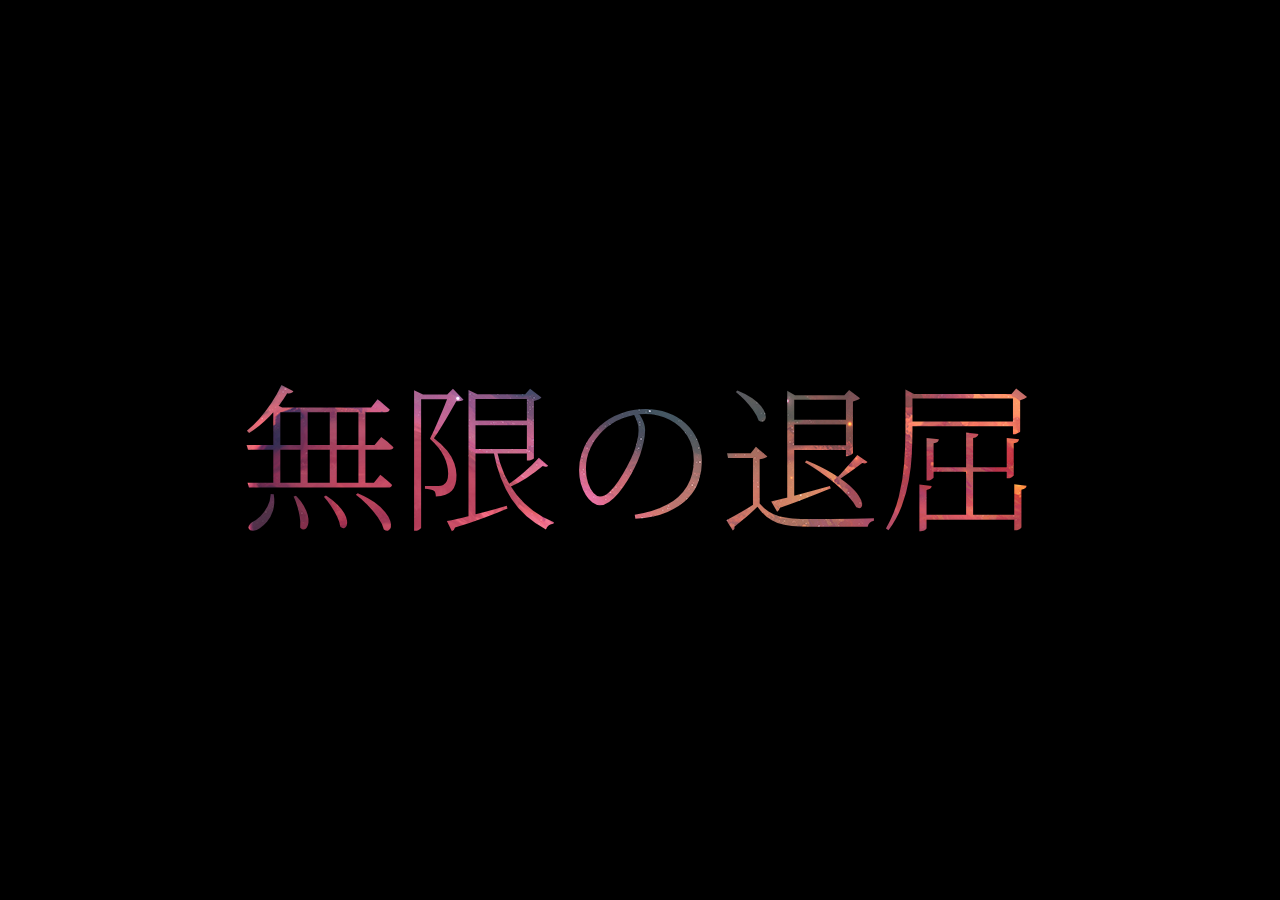
<file: index.html>
<!DOCTYPE html>
<html lang="en">
    <head>
        <meta charset="UTF-8">
        <meta http-equiv="X-UA-Compatible" content="IE=edge">
        <meta name="viewport" content="width=device-width, initial-scale=1.0">
        <title>😏</title>
        <link rel="stylesheet" href="style.css">
        <script src="script.js"></script>
    </head>
    <body>
        <div id="welcome-container">
            <h1 class="welcome" onmouseover="translateWelcome()">無限の退屈</h1>
        </div>
    </body>
</html>
</file>
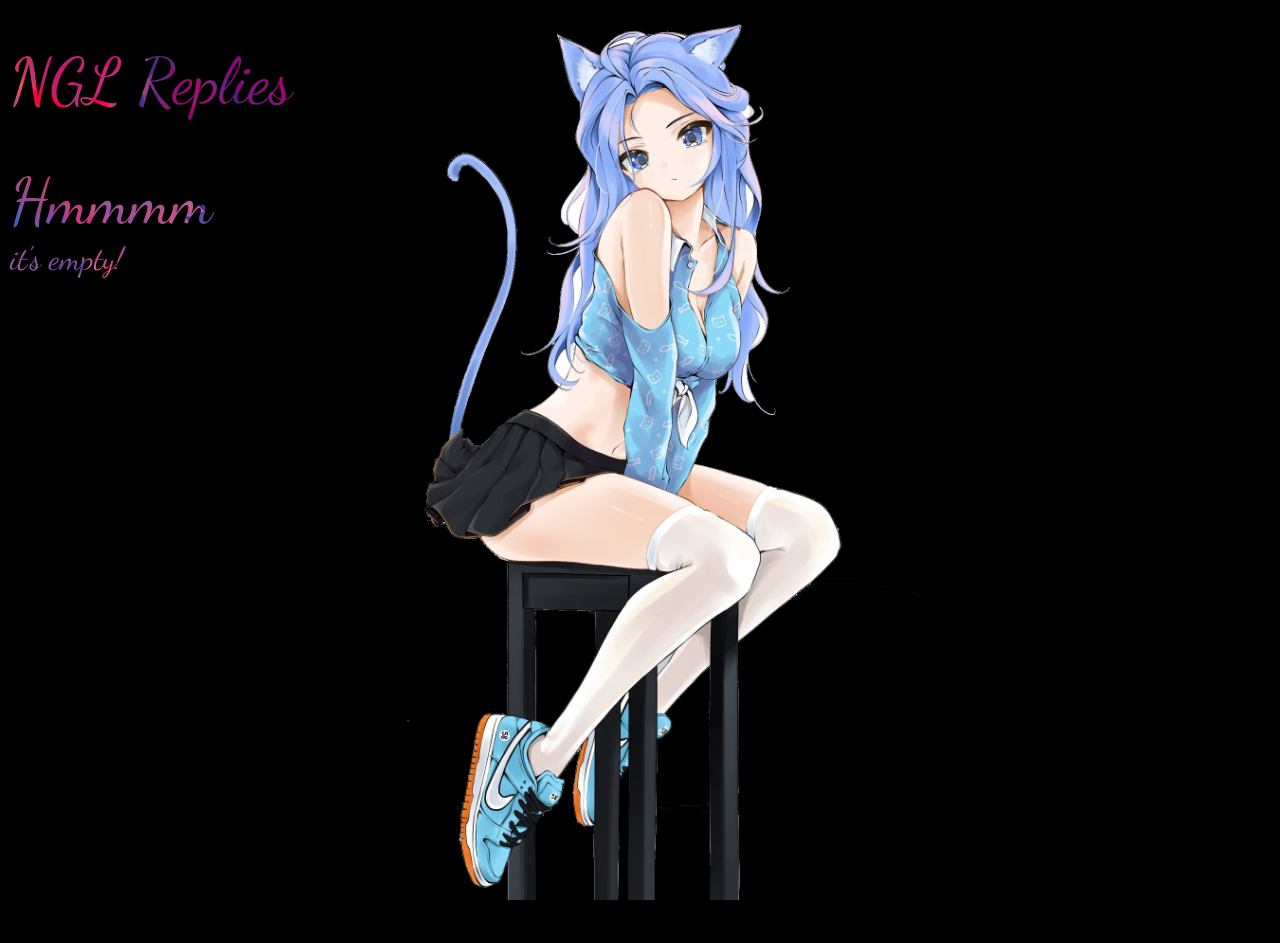
<file: nglreplies.html>
<!DOCTYPE html>
<html>
	<head>
		<meta charset="utf-8">
		<title>hmmmmmmmmmmmmmmmmmmmmmmmmmmmmmmmmmmmmmmmmmmmmmmmmmmmmmm</title>
        <link rel="stylesheet" href="style2.css">
	</head>
	<body style="color: white;margin-left: 10px;margin-right: 10px;overflow: auto;background-image: url('image2.png');text-align: left;">
        <div class="container">
            <h1 style="font-weight: normal;font-size: 64px;font-family: 'Dancing Script', cursive;">NGL Replies</h1>
            <p style="font-family: 'Dancing Script', cursive;font-size: 32px;" class="hover">
                <a style="font-size: 64px;">Hmmmm</a><br>
                it's empty!
            </p>
        </div>
	</body>
</html>
</file>
<file: style.css>
@import url('https://fonts.googleapis.com/css2?family=Dancing+Script&family=Noto+Serif+JP:wght@200&display=swap');

:root {
    --cursor: normal;
}
body, html {
    height: 100%;
}
body {
    background-color: black;
}
* {
    margin: 0;
    padding: 0;
    cursor: var(--cursor);
}
div {
    background-image: url("image.jpg");
    height: 100%;
    background-clip: text;
    -webkit-background-clip: text;
    color: transparent;
    display: grid;
}
.welcome {
    place-self: center;
    font-size: 10rem;
    font-family: 'Noto Serif JP', serif;
    font-weight: lighter;
}
</file>
<file: style2.css>
@import url('https://fonts.googleapis.com/css2?family=Dancing+Script&display=swap');

* {
    cursor: none;
}
html, body {
    height: 100%;
}
body {
    margin: 0;
    font-family: 'Rubik Moonrocks', cursive;
}
body {
    background-repeat: no-repeat;
    background-position: center;
    background-size: auto 100vh;
    background-attachment: fixed;
    background-color: black;
}

.container {
    background-image: url(image2.jpg);
    height: 100%;
    background-clip: text;
    -webkit-background-clip: text;
    color: transparent;
}
</file>
